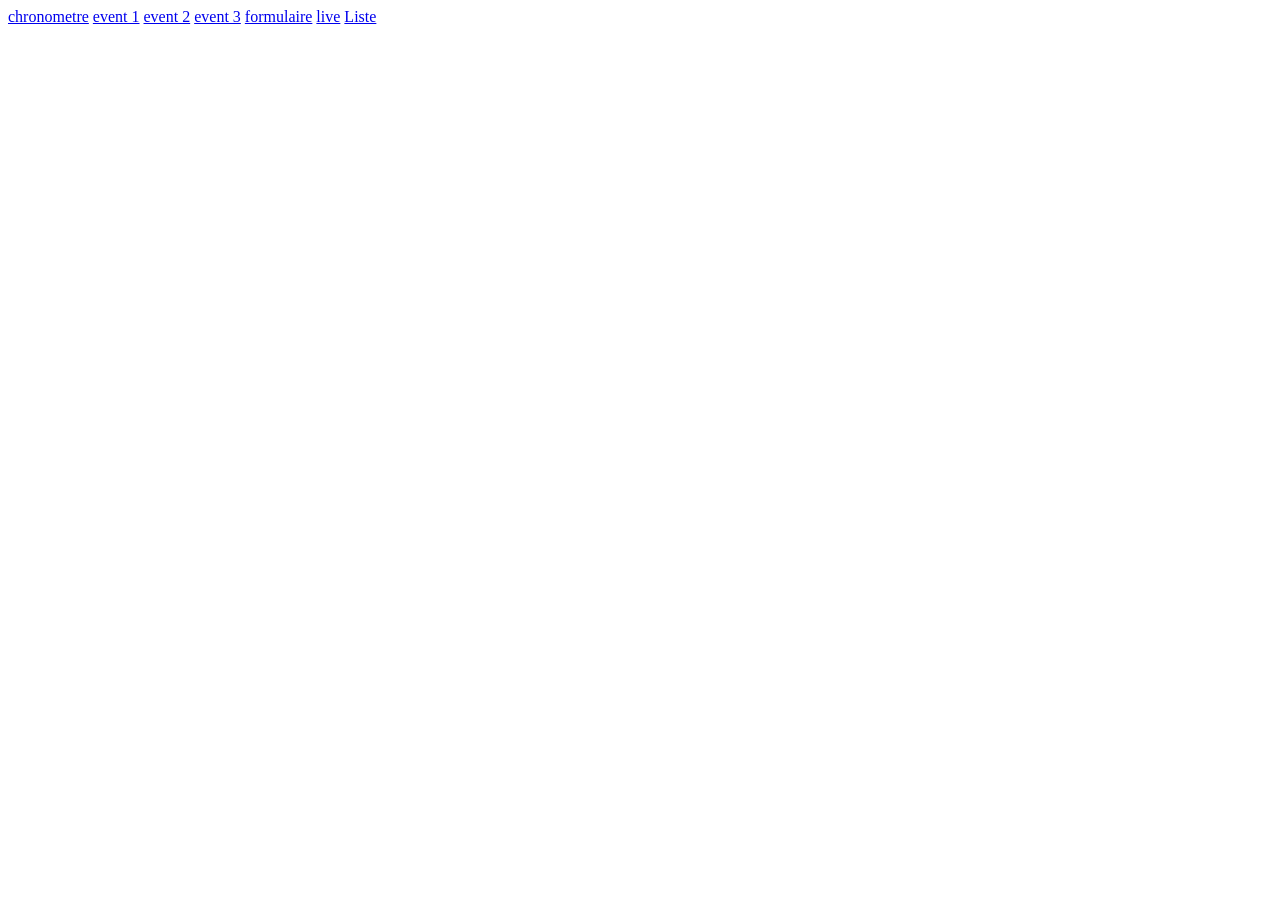
<file: index.html>
<!DOCTYPE html>
<html lang="en">
<head>
    <meta charset="UTF-8">
    <meta http-equiv="X-UA-Compatible" content="IE=edge">
    <meta name="viewport" content="width=device-width, initial-scale=1.0">

    <script src="combat.js"></script>

    <title>Document</title>
    
</head>
<body>
        <a href="chronometre.html">chronometre</a>
        <a href="event1.html">event 1</a>
        <a href="event2.html">event 2</a>
        <a href="event3.html">event 3</a>
        <a href="formulaire.html">formulaire</a>
        <a href="live.html">live</a>
        <a href="list.html">Liste</a>
</body>
</html>
</file>
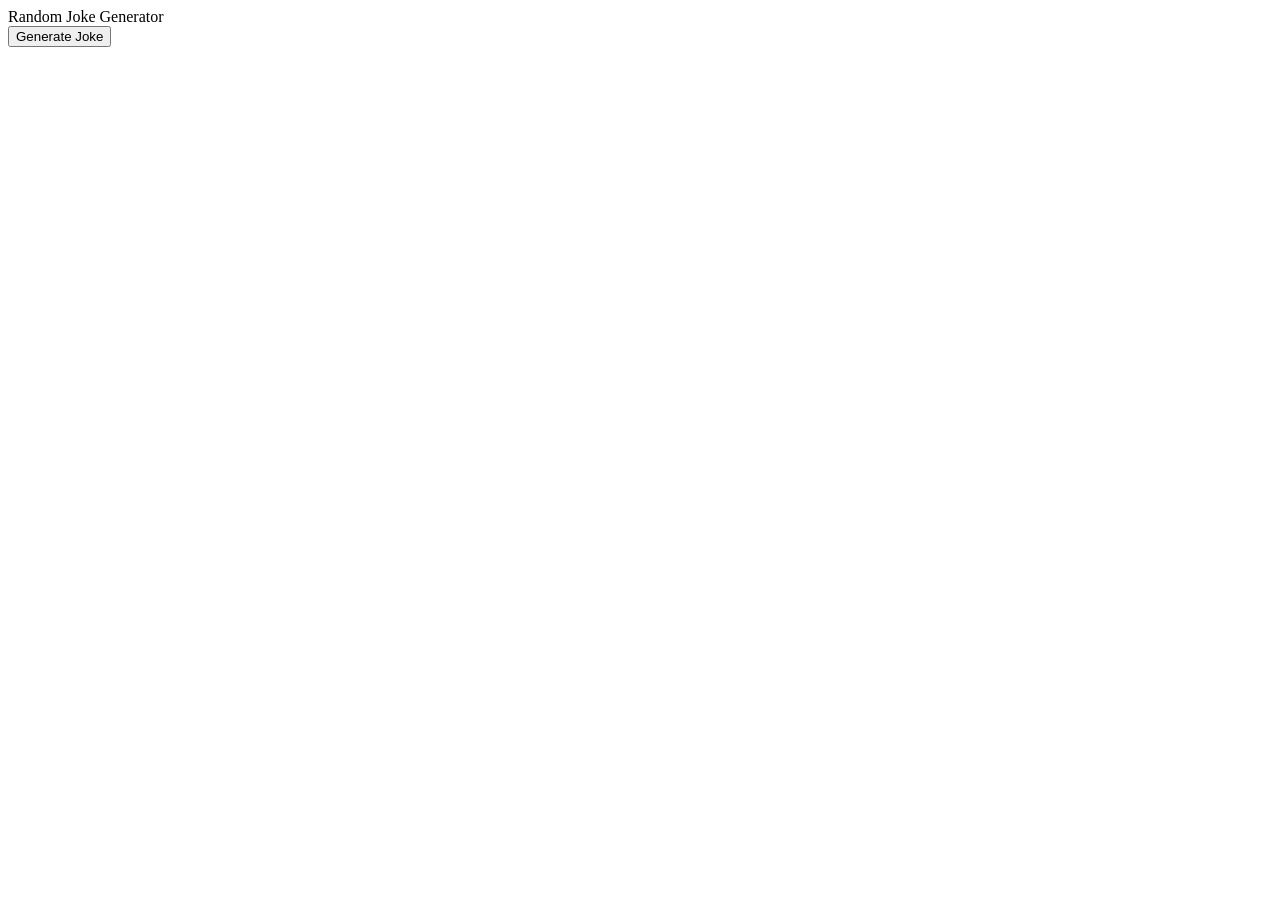
<file: blague.html>
<!DOCTYPE html>
<html lang="en">
<head>
    <meta charset="UTF-8">
    <meta http-equiv="X-UA-Compatible" content="IE=edge">
    <meta name="viewport" content="width=device-width, initial-scale=1.0">
    <script src="blague.js" async></script>
    <title>Document</title>
</head>
<body>
    <div class="wrapper">
        <span>Random Joke Generator</span>
        <div id="jokeplacerholder">

        </div>
        <button onclick="getJoke()">Generate Joke</button>
    </div>
</body>
</html>
</file>
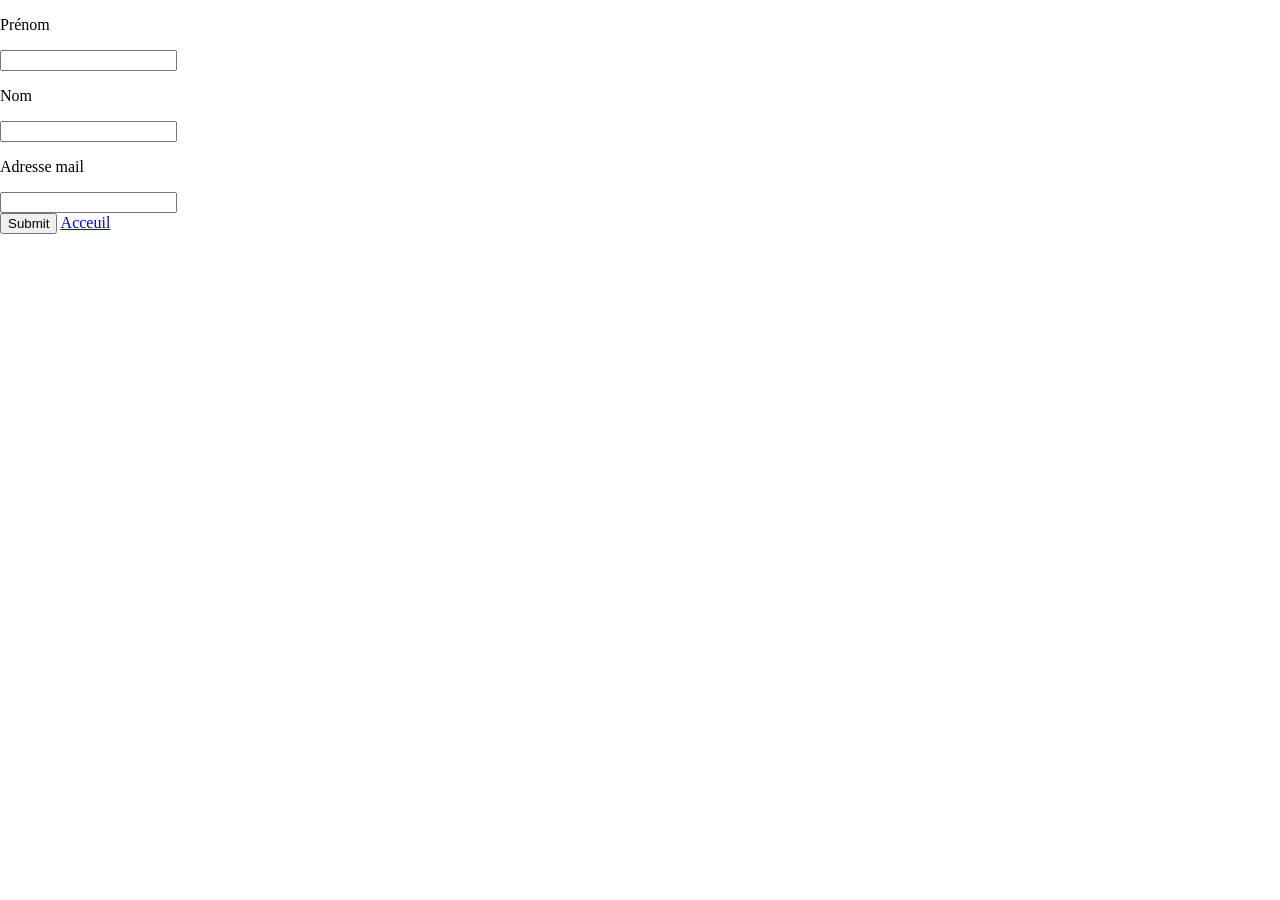
<file: formulaire.html>
<!DOCTYPE html>
<html lang="en">
<head>
    <meta charset="UTF-8">
    <meta http-equiv="X-UA-Compatible" content="IE=edge">
    <meta name="viewport" content="width=device-width, initial-scale=1.0">
    <title>formulaire</title>
    <link rel="stylesheet" href="style.css">
    <script src="formulaire.js"></script>
</head>
<body>
        <div>
            <p>Prénom</p>
            <input type="text" name="firstname" id="firstname">
        </div>
        <div>
            <p>Nom</p>
            <input type="text" name="lastName" id="lastName">
        </div>
        <div>
            <p>Adresse mail</p>
            <input type="text" name="adresse" id="adresse">
        </div>
        <input type="submit" id="valide" onclick="newUser()"></input>

            <a href="index.html">Acceuil</a>
</body>
</html>
</file>
<file: style.css>
*{
    box-sizing: border-box;
  }
  body{
    padding: 0px;
    margin: 0px;
  }
  
  
  
  #ul_breeds{
    list-style-type: none;
    padding: 0px;
    margin: 0px;
    width: 200px;
    background-color: #f5f7f9;
    position: absolute;
  }
  #ul_breeds li{
    padding: 10px;
  }
  #ul_breeds li:hover{
    padding: 10px;
    background-color: #d5d7d9;
  }
  
  
  
  /*
    part-3 styles
  */
  #img_container{
    padding-left: 200px;
    width: 100%;
    min-width: 100px;
    text-align: center;
  }
  
  .gridItem{
    width: 200px;
    height: 200px;
    margin-left: 1%;
    margin-top: 1%;
    display: inline-block;
    object-fit: cover;
    transition: transform 0.3s;
  }
  .gridItem:hover{
    transform: scale(2, 2);
    object-fit: contain;
  }
</file>
